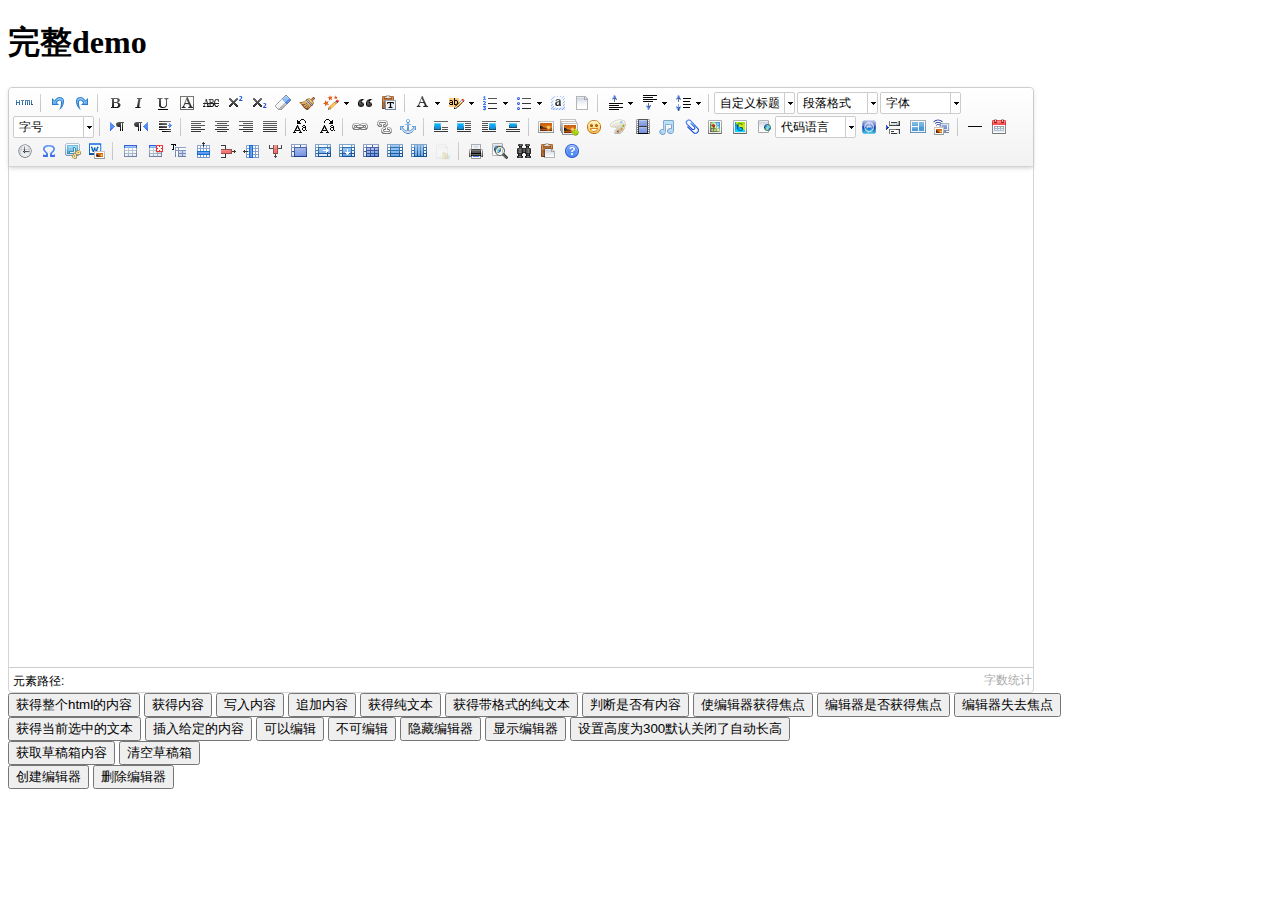
<file: lib/ueditor/index.html>
<!DOCTYPE HTML PUBLIC "-//W3C//DTD HTML 4.01 Transitional//EN"
        "http://www.w3.org/TR/html4/loose.dtd">
<html>
<head>
    <title>完整demo</title>
    <meta http-equiv="Content-Type" content="text/html;charset=utf-8"/>
    <script type="text/javascript" charset="utf-8" src="ueditor.config.js"></script>
    <script type="text/javascript" charset="utf-8" src="ueditor.all.min.js"> </script>
    <!--建议手动加在语言，避免在ie下有时因为加载语言失败导致编辑器加载失败-->
    <!--这里加载的语言文件会覆盖你在配置项目里添加的语言类型，比如你在配置项目里配置的是英文，这里加载的中文，那最后就是中文-->
    <script type="text/javascript" charset="utf-8" src="lang/zh-cn/zh-cn.js"></script>

    <style type="text/css">
        div{
            width:100%;
        }
    </style>
</head>
<body>
<div>
    <h1>完整demo</h1>
    <script id="editor" type="text/plain" style="width:1024px;height:500px;"></script>
</div>
<div id="btns">
    <div>
        <button onclick="getAllHtml()">获得整个html的内容</button>
        <button onclick="getContent()">获得内容</button>
        <button onclick="setContent()">写入内容</button>
        <button onclick="setContent(true)">追加内容</button>
        <button onclick="getContentTxt()">获得纯文本</button>
        <button onclick="getPlainTxt()">获得带格式的纯文本</button>
        <button onclick="hasContent()">判断是否有内容</button>
        <button onclick="setFocus()">使编辑器获得焦点</button>
        <button onmousedown="isFocus(event)">编辑器是否获得焦点</button>
        <button onmousedown="setblur(event)" >编辑器失去焦点</button>

    </div>
    <div>
        <button onclick="getText()">获得当前选中的文本</button>
        <button onclick="insertHtml()">插入给定的内容</button>
        <button id="enable" onclick="setEnabled()">可以编辑</button>
        <button onclick="setDisabled()">不可编辑</button>
        <button onclick=" UE.getEditor('editor').setHide()">隐藏编辑器</button>
        <button onclick=" UE.getEditor('editor').setShow()">显示编辑器</button>
        <button onclick=" UE.getEditor('editor').setHeight(300)">设置高度为300默认关闭了自动长高</button>
    </div>

    <div>
        <button onclick="getLocalData()" >获取草稿箱内容</button>
        <button onclick="clearLocalData()" >清空草稿箱</button>
    </div>

</div>
<div>
    <button onclick="createEditor()">
    创建编辑器</button>
    <button onclick="deleteEditor()">
    删除编辑器</button>
</div>

<script type="text/javascript">

    //实例化编辑器
    //建议使用工厂方法getEditor创建和引用编辑器实例，如果在某个闭包下引用该编辑器，直接调用UE.getEditor('editor')就能拿到相关的实例
    var ue = UE.getEditor('editor');


    function isFocus(e){
        alert(UE.getEditor('editor').isFocus());
        UE.dom.domUtils.preventDefault(e)
    }
    function setblur(e){
        UE.getEditor('editor').blur();
        UE.dom.domUtils.preventDefault(e)
    }
    function insertHtml() {
        var value = prompt('插入html代码', '');
        UE.getEditor('editor').execCommand('insertHtml', value)
    }
    function createEditor() {
        enableBtn();
        UE.getEditor('editor');
    }
    function getAllHtml() {
        alert(UE.getEditor('editor').getAllHtml())
    }
    function getContent() {
        var arr = [];
        arr.push("使用editor.getContent()方法可以获得编辑器的内容");
        arr.push("内容为：");
        arr.push(UE.getEditor('editor').getContent());
        alert(arr.join("\n"));
    }
    function getPlainTxt() {
        var arr = [];
        arr.push("使用editor.getPlainTxt()方法可以获得编辑器的带格式的纯文本内容");
        arr.push("内容为：");
        arr.push(UE.getEditor('editor').getPlainTxt());
        alert(arr.join('\n'))
    }
    function setContent(isAppendTo) {
        var arr = [];
        arr.push("使用editor.setContent('欢迎使用ueditor')方法可以设置编辑器的内容");
        UE.getEditor('editor').setContent('欢迎使用ueditor', isAppendTo);
        alert(arr.join("\n"));
    }
    function setDisabled() {
        UE.getEditor('editor').setDisabled('fullscreen');
        disableBtn("enable");
    }

    function setEnabled() {
        UE.getEditor('editor').setEnabled();
        enableBtn();
    }

    function getText() {
        //当你点击按钮时编辑区域已经失去了焦点，如果直接用getText将不会得到内容，所以要在选回来，然后取得内容
        var range = UE.getEditor('editor').selection.getRange();
        range.select();
        var txt = UE.getEditor('editor').selection.getText();
        alert(txt)
    }

    function getContentTxt() {
        var arr = [];
        arr.push("使用editor.getContentTxt()方法可以获得编辑器的纯文本内容");
        arr.push("编辑器的纯文本内容为：");
        arr.push(UE.getEditor('editor').getContentTxt());
        alert(arr.join("\n"));
    }
    function hasContent() {
        var arr = [];
        arr.push("使用editor.hasContents()方法判断编辑器里是否有内容");
        arr.push("判断结果为：");
        arr.push(UE.getEditor('editor').hasContents());
        alert(arr.join("\n"));
    }
    function setFocus() {
        UE.getEditor('editor').focus();
    }
    function deleteEditor() {
        disableBtn();
        UE.getEditor('editor').destroy();
    }
    function disableBtn(str) {
        var div = document.getElementById('btns');
        var btns = UE.dom.domUtils.getElementsByTagName(div, "button");
        for (var i = 0, btn; btn = btns[i++];) {
            if (btn.id == str) {
                UE.dom.domUtils.removeAttributes(btn, ["disabled"]);
            } else {
                btn.setAttribute("disabled", "true");
            }
        }
    }
    function enableBtn() {
        var div = document.getElementById('btns');
        var btns = UE.dom.domUtils.getElementsByTagName(div, "button");
        for (var i = 0, btn; btn = btns[i++];) {
            UE.dom.domUtils.removeAttributes(btn, ["disabled"]);
        }
    }

    function getLocalData () {
        alert(UE.getEditor('editor').execCommand( "getlocaldata" ));
    }

    function clearLocalData () {
        UE.getEditor('editor').execCommand( "clearlocaldata" );
        alert("已清空草稿箱")
    }
</script>
</body>
</html>
</file>
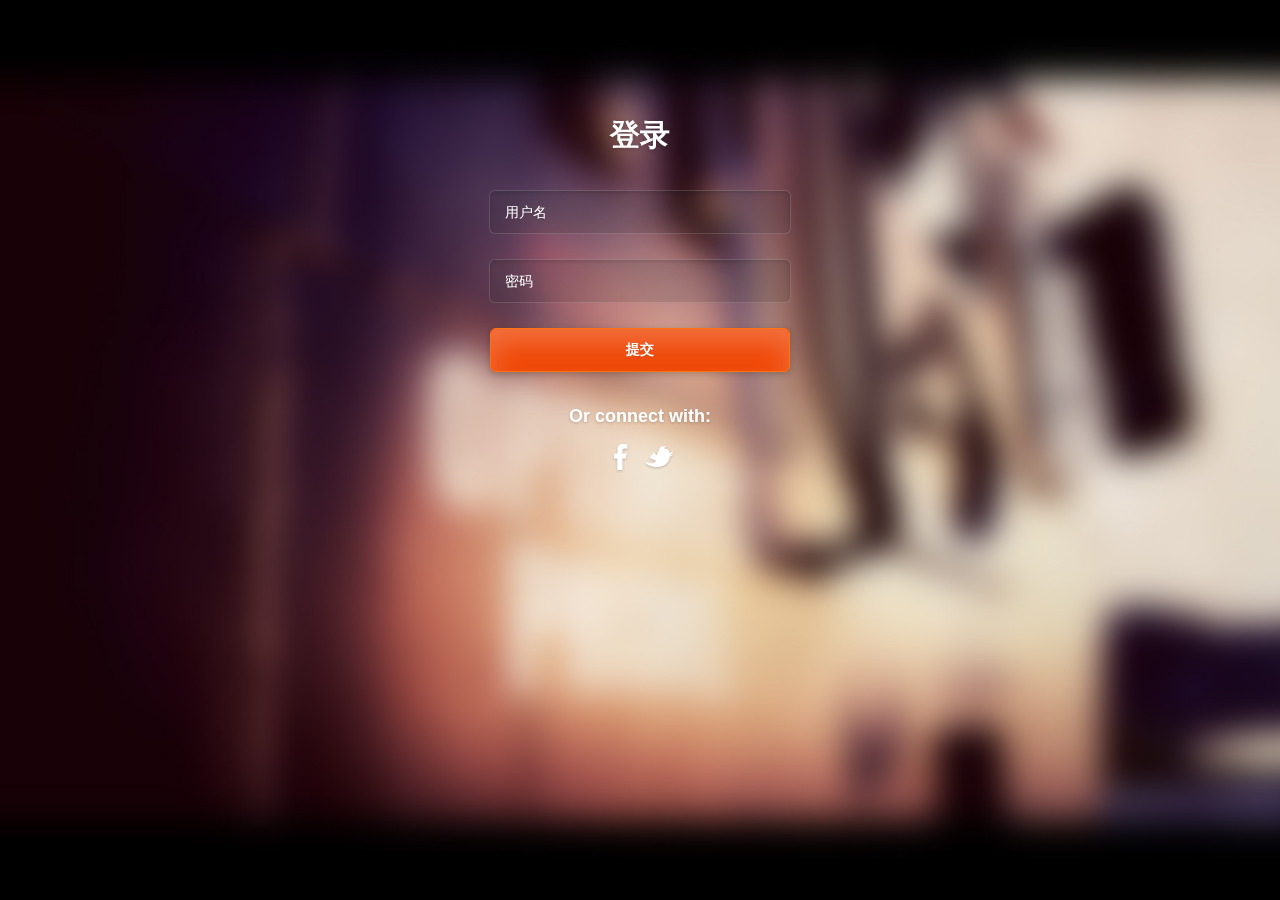
<file: login.html>
<!DOCTYPE html>
<html lang="en" class="no-js">
<head>
    <meta charset="utf-8">
    <title>登陆</title>
    <meta name="viewport" content="width=device-width, initial-scale=1.0">
    <meta name="description" content="">
    <meta name="author" content="">

    <!-- CSS -->
    <link rel="stylesheet" href="css/resetsign.css">

</head>

<body>

<div class="page-container">
    <h1>登录</h1>
    <form id="form" action="" method="post">
        <input type="text" name="username" class="username" placeholder="用户名">
        <input type="password" name="password" class="password" placeholder="密码">
        <button id="send" type="submit">提交</button>
        <div class="error"><span>+</span></div>
    </form>
    <div class="connect">
        <p>Or connect with:</p>
        <p>
            <a class="facebook" href=""></a>
            <a class="twitter" href=""></a>
        </p>
    </div>
</div>

<!-- Javascript -->
<script src="lib/jquery-1.12.2.min.js"></script>
<script src="js/supersized.3.2.7.min.js"></script>
<script src="js/supersized-init.js"></script>
<script src="lib/layer/build/layer.js"></script>
<script src="js/login.js"></script>

</body>
</html>
</file>
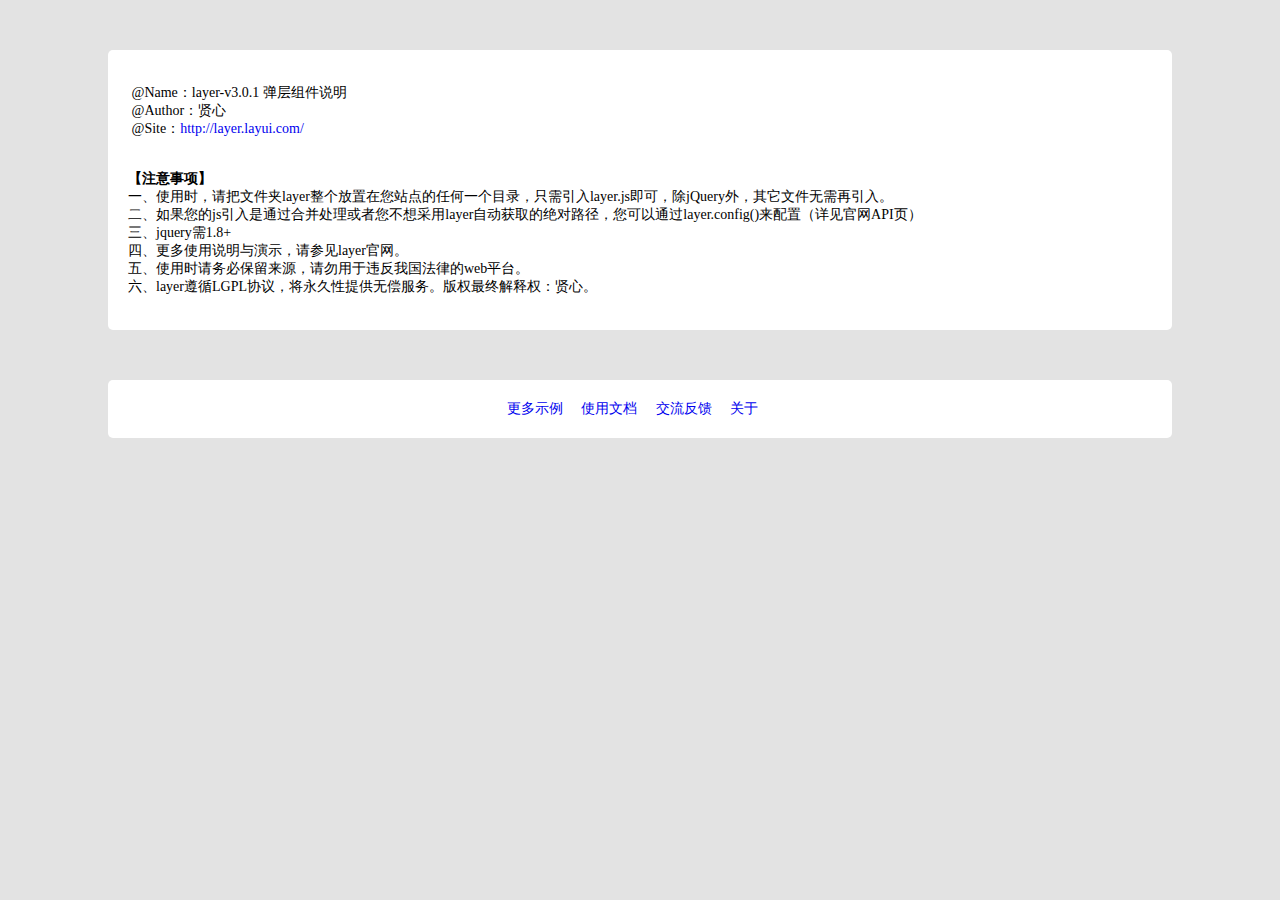
<file: lib/layer/test/demo.html>
﻿

<!DOCTYPE html>
<html>
<head>
  <meta charset="utf-8">
  <title>layer-更懂你的web弹窗解决方案</title>
  <script src="http://lib.sinaapp.com/js/jquery/1.9.1/jquery-1.9.1.min.js"></script>
  <script src="../build/layer.js"></script>

  <style>
  html{background-color:#E3E3E3; font-size:14px; color:#000; font-family:'微软雅黑'}
  a,a:hover{ text-decoration:none;}
  pre{font-family:'微软雅黑'}
  .box{padding:20px; background-color:#fff; margin:50px 100px; border-radius:5px;}
  .box a{padding-right:15px;}
  #about_hide{display:none}
  .layer_text{background-color:#fff; padding:20px;}
  .layer_text p{margin-bottom: 10px; text-indent: 2em; line-height: 23px;}
  .button{display:inline-block; *display:inline; *zoom:1; line-height:30px; padding:0 20px; background-color:#56B4DC; color:#fff; font-size:14px; border-radius:3px; cursor:pointer; font-weight:normal;}
  .photos-demo img{width:200px;}
  </style>
</head>
<body>
<div class="box">
<pre>
 @Name：layer-v<script>document.write(layer.v)</script> 弹层组件说明
 @Author：贤心
 @Site：<a href="http://layer.layui.com/"  target="_blank">http://layer.layui.com/</a>


<strong>【注意事项】</strong>
一、使用时，请把文件夹layer整个放置在您站点的任何一个目录，只需引入layer.js即可，除jQuery外，其它文件无需再引入。
二、如果您的js引入是通过合并处理或者您不想采用layer自动获取的绝对路径，您可以通过layer.config()来配置（详见官网API页）
三、jquery需1.8+
四、更多使用说明与演示，请参见layer官网。
五、使用时请务必保留来源，请勿用于违反我国法律的web平台。
六、layer遵循LGPL协议，将永久性提供无偿服务。版权最终解释权：贤心。
</pre>
</div>

<div class="box" style="text-align:center">
  <a href="http://layer.layui.com/" target="_blank">更多示例</a>
  <a href="http://www.layui.com/doc/modules/layer.html" target="_blank">使用文档</a>
  <a href="http://fly.layui.com/" id="suggest">交流反馈</a>
  <a href="javascript:;" id="about">关于</a>
</div>

<script>
;!function(){


//页面一打开就执行，放入ready是为了layer所需配件（css、扩展模块）加载完毕
layer.ready(function(){ 
  //官网欢迎页
  layer.open({
    type: 2,
    title: 'layer弹层组件官网',
    fix: false,
    maxmin: true,
    shadeClose: true,
    area: ['1100px', '600px'],
    content: 'http://sentsin.com/jquery/layer/?form=local',
    end: function(){
      layer.tips('Hi', '#about', {tips: 1})
    }
  });
});

//关于
$('#about').on('click', function(){
  layer.alert(layer.v + ' - 贤心出品 sentsin.com');
});

}();
</script>
</body>
</html>
</file>
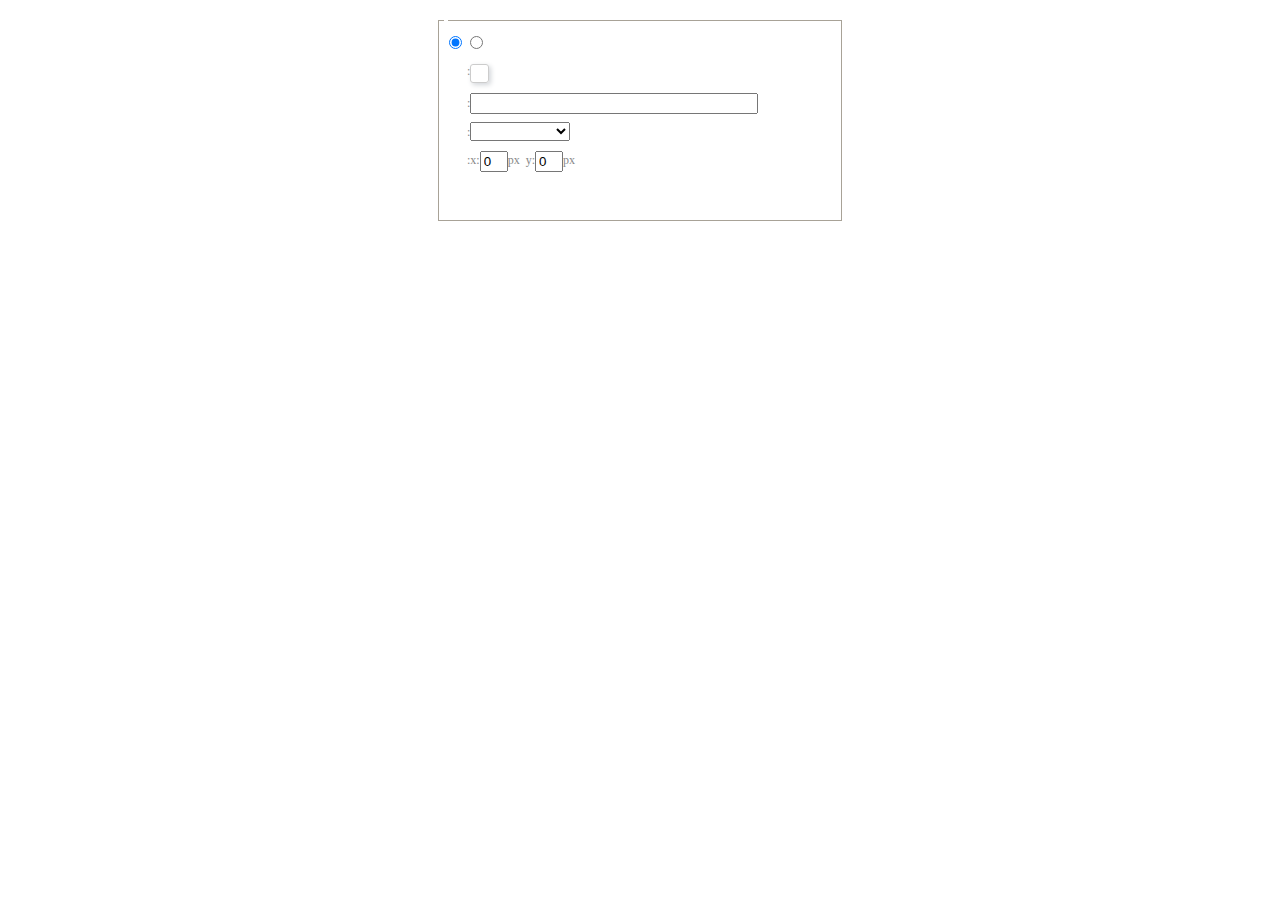
<file: lib/ueditor/dialogs/background/background.html>
<!DOCTYPE HTML>
<html>
<head>
    <meta http-equiv="Content-Type" content="text/html;charset=utf-8"/>
    <script type="text/javascript" src="../internal.js"></script>
    <link rel="stylesheet" type="text/css" href="background.css">
</head>
<body>
    <div id="bg_container" class="wrapper">
        <div id="tabHeads" class="tabhead">
            <span class="focus" data-content-id="normal"><var id="lang_background_normal"></var></span>
            <span class="" data-content-id="imgManager"><var id="lang_background_local"></var></span>
        </div>
        <div id="tabBodys" class="tabbody">
            <div id="normal" class="panel focus">
                <fieldset class="bgarea">
                    <legend><var id="lang_background_set"></var></legend>
                    <div class="content">
                        <div>
                            <label><input id="nocolorRadio" class="iptradio" type="radio" name="t" value="none" checked="checked"><var id="lang_background_none"></var></label>
                            <label><input id="coloredRadio" class="iptradio" type="radio" name="t" value="color"><var id="lang_background_colored"></var></label>
                        </div>
                        <div class="wrapcolor pl">
                            <div class="color">
                                <var id="lang_background_color"></var>:
                            </div>
                            <div id="colorPicker"></div>
                            <div class="clear"></div>
                        </div>
                        <div class="wrapcolor pl">
                            <label><var id="lang_background_netimg"></var>:</label><input class="txt" type="text" id="url">
                        </div>
                        <div id="alignment" class="alignment">
                            <var id="lang_background_align"></var>:<select id="repeatType">
                                <option value="center"></option>
                                <option value="repeat-x"></option>
                                <option value="repeat-y"></option>
                                <option value="repeat"></option>
                                <option value="self"></option>
                            </select>
                        </div>
                        <div id="custom" >
                            <var id="lang_background_position"></var>:x:<input type="text" size="1" id="x" maxlength="4" value="0">px&nbsp;&nbsp;y:<input type="text" size="1" id="y" maxlength="4" value="0">px
                        </div>
                    </div>
                </fieldset>

            </div>
            <div id="imgManager" class="panel">
                <div id="imageList" style=""></div>
            </div>
        </div>
    </div>
    <script type="text/javascript" src="background.js"></script>
</body>
</html>
</file>
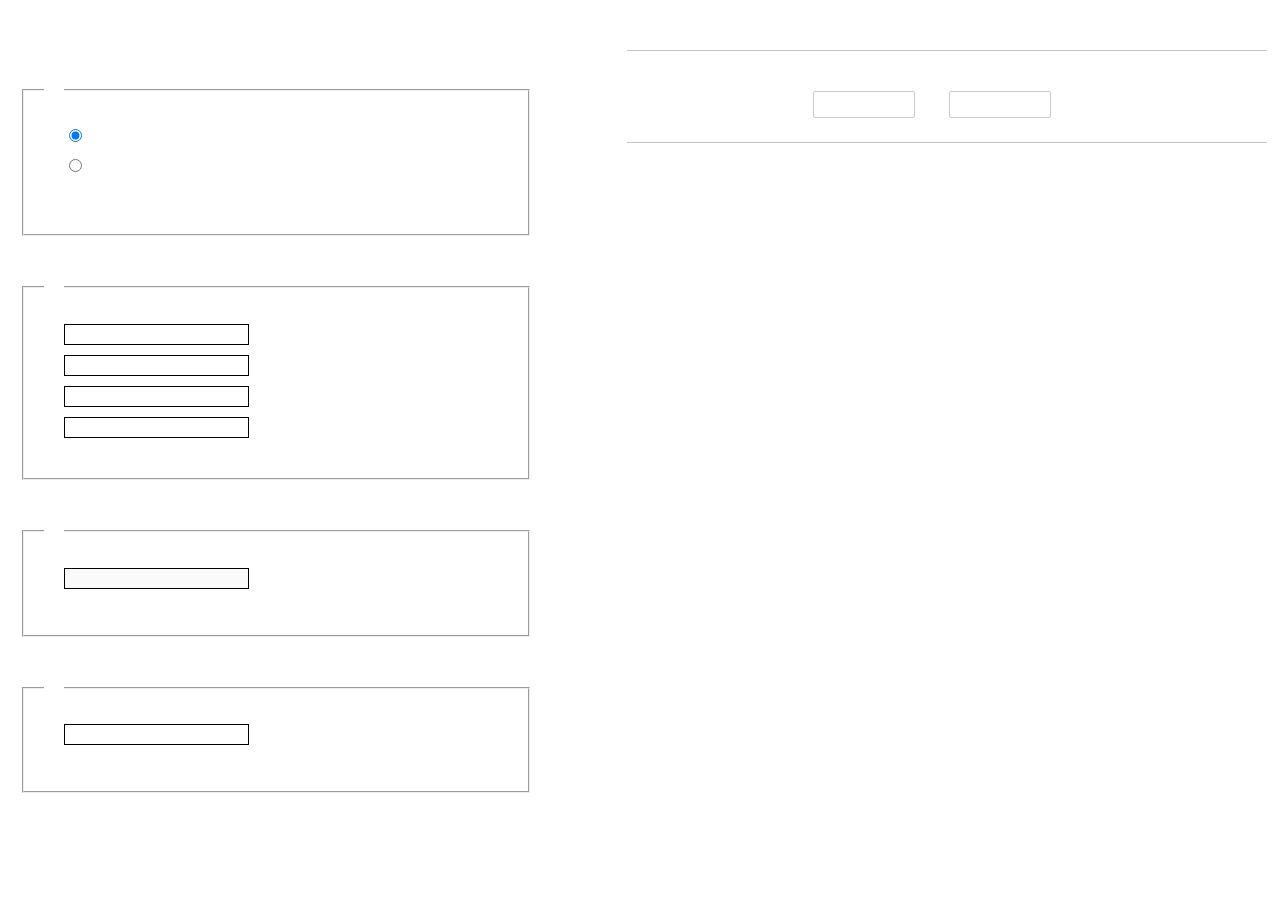
<file: lib/ueditor/dialogs/charts/charts.html>
<!DOCTYPE html>
<html>
    <head>
        <title>chart</title>
        <meta chartset="utf-8">
        <link rel="stylesheet" type="text/css" href="charts.css">
        <script type="text/javascript" src="../internal.js"></script>
    </head>
    <body>
        <div class="main">
            <div class="table-view">
                <h3><var id="lang_data_source"></var></h3>
                <div id="tableContainer" class="table-container"></div>
                <h3><var id="lang_chart_format"></var></h3>
                <form name="data-form">
                    <div class="charts-format">
                        <fieldset>
                            <legend><var id="lang_data_align"></var></legend>
                            <div class="format-item-container">
                                <label>
                                    <input type="radio" class="format-ctrl not-pie-item" name="charts-format" value="1" checked="checked">
                                    <var id="lang_chart_align_same"></var>
                                </label>
                                <label>
                                    <input type="radio" class="format-ctrl not-pie-item" name="charts-format" value="-1">
                                    <var id="lang_chart_align_reverse"></var>
                                </label>
                                <br>
                            </div>
                        </fieldset>
                        <fieldset>
                            <legend><var id="lang_chart_title"></var></legend>
                            <div class="format-item-container">
                                <label>
                                    <var id="lang_chart_main_title"></var><input type="text" name="title" class="data-item">
                                </label>
                                <label>
                                    <var id="lang_chart_sub_title"></var><input type="text" name="sub-title" class="data-item not-pie-item">
                                </label>
                                <label>
                                    <var id="lang_chart_x_title"></var><input type="text" name="x-title" class="data-item not-pie-item">
                                </label>
                                <label>
                                    <var id="lang_chart_y_title"></var><input type="text" name="y-title" class="data-item not-pie-item">
                                </label>
                            </div>
                        </fieldset>
                        <fieldset>
                            <legend><var id="lang_chart_tip"></var></legend>
                            <div class="format-item-container">
                                <label>
                                    <var id="lang_cahrt_tip_prefix"></var>
                                    <input type="text" id="tipInput" name="tip" class="data-item" disabled="disabled">
                                </label>
                                <p><var id="lang_cahrt_tip_description"></var></p>
                            </div>
                        </fieldset>
                        <fieldset>
                            <legend><var id="lang_chart_data_unit"></var></legend>
                            <div class="format-item-container">
                                <label><var id="lang_chart_data_unit_title"></var><input type="text" name="unit" class="data-item"></label>
                                <p><var id="lang_chart_data_unit_description"></var></p>
                            </div>
                        </fieldset>
                    </div>
                </form>
            </div>
            <div class="charts-view">
                <div id="chartsContainer" class="charts-container"></div>
                <div id="chartsType" class="charts-type">
                    <h3><var id="lang_chart_type"></var></h3>
                    <div class="scroll-view">
                        <div class="scroll-container">
                            <div id="scrollBed" class="scroll-bed"></div>
                        </div>
                        <div id="buttonContainer" class="button-container">
                            <a href="#" data-title="prev"><var id="lang_prev_btn"></var></a>
                            <a href="#" data-title="next"><var id="lang_next_btn"></var></a>
                        </div>
                    </div>
                </div>
            </div>
        </div>
        <script src="../../third-party/jquery-1.10.2.min.js"></script>
        <script src="../../third-party/highcharts/highcharts.js"></script>
        <script src="chart.config.js"></script>
        <script src="charts.js"></script>
    </body>
</html>
</file>
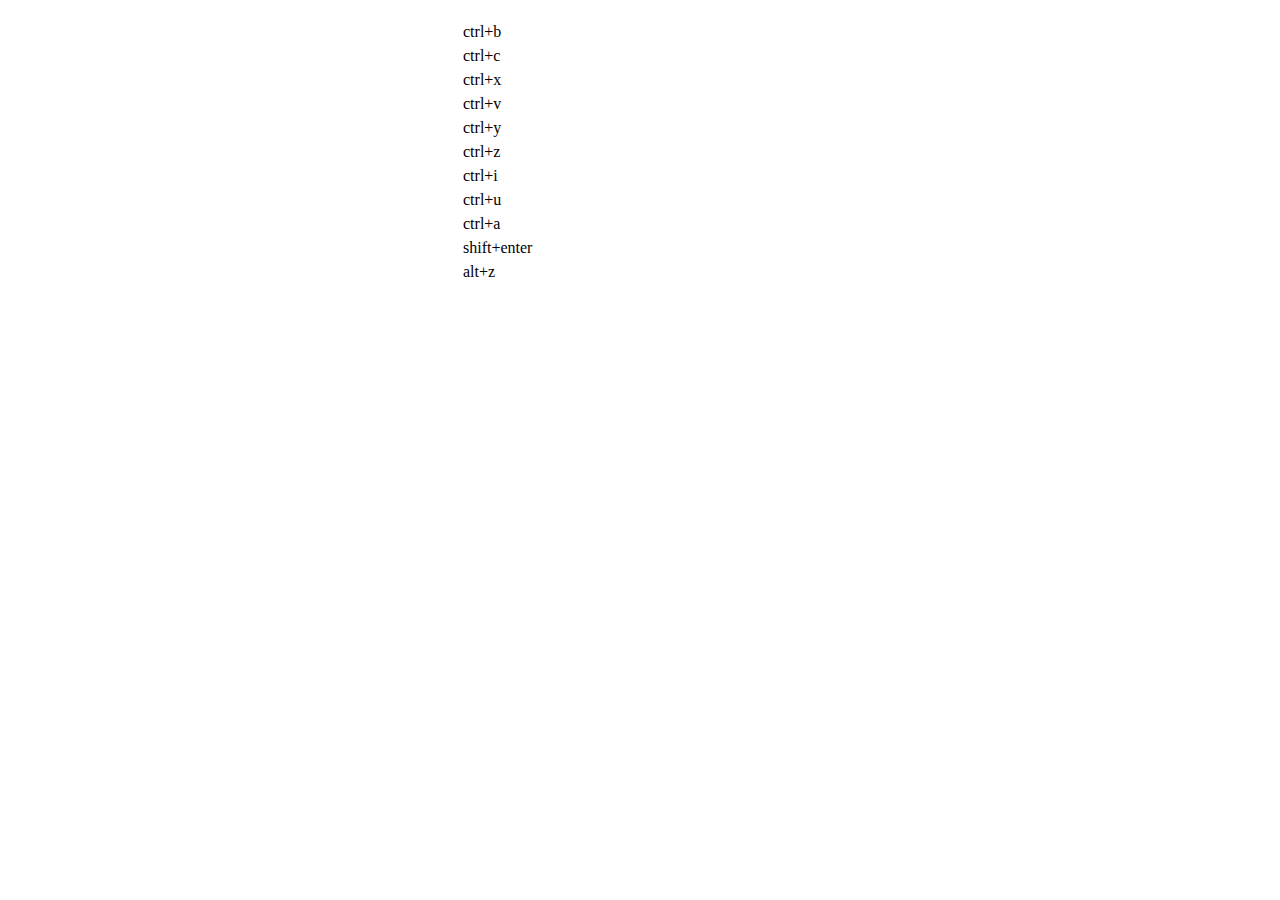
<file: lib/ueditor/dialogs/help/help.html>
<!DOCTYPE HTML PUBLIC "-//W3C//DTD HTML 4.01 Transitional//EN"
        "http://www.w3.org/TR/html4/loose.dtd">
<html>
<head>
    <title>帮助</title>
    <meta content="text/html; charset=utf-8" http-equiv="Content-Type"/>
    <script type="text/javascript" src="../internal.js"></script>
    <link rel="stylesheet" type="text/css" href="help.css">
</head>
<body>
<div class="wrapper" id="helptab">
    <div id="tabHeads" class="tabhead">
        <span class="focus" tabsrc="about"><var id="lang_input_about"></var></span>
        <span tabsrc="shortcuts"><var id="lang_input_shortcuts"></var></span>
    </div>
    <div id="tabBodys" class="tabbody">
        <div id="about" class="panel">
            <h1>UEditor</h1>
            <p id="version"></p>
            <p><var id="lang_input_introduction"></var></p>
        </div>
        <div id="shortcuts" class="panel">
            <table>
                <thead>
                <tr>
                    <td><var id="lang_Txt_shortcuts"></var></td>
                    <td><var id="lang_Txt_func"></var></td>
                </tr>
                </thead>
                <tbody>
                <tr>
                    <td>ctrl+b</td>
                    <td><var id="lang_Txt_bold"></var></td>
                </tr>
                <tr>
                    <td>ctrl+c</td>
                    <td><var id="lang_Txt_copy"></var></td>
                </tr>
                <tr>
                    <td>ctrl+x</td>
                    <td><var id="lang_Txt_cut"></var></td>
                </tr>
                <tr>
                    <td>ctrl+v</td>
                    <td><var id="lang_Txt_Paste"></var></td>
                </tr>
                <tr>
                    <td>ctrl+y</td>
                    <td><var id="lang_Txt_undo"></var></td>
                </tr>
                <tr>
                    <td>ctrl+z</td>
                    <td><var id="lang_Txt_redo"></var></td>
                </tr>
                <tr>
                    <td>ctrl+i</td>
                    <td><var id="lang_Txt_italic"></var></td>
                </tr>
                <tr>
                    <td>ctrl+u</td>
                    <td><var id="lang_Txt_underline"></var></td>
                </tr>
                <tr>
                    <td>ctrl+a</td>
                    <td><var id="lang_Txt_selectAll"></var></td>
                </tr>
                <tr>
                    <td>shift+enter</td>
                    <td><var id="lang_Txt_visualEnter"></var></td>
                </tr>
                <tr>
                    <td>alt+z</td>
                    <td><var id="lang_Txt_fullscreen"></var></td>
                </tr>
                </tbody>
            </table>
        </div>
    </div>
</div>
<script type="text/javascript" src="help.js"></script>
</body>
</html>
</file>
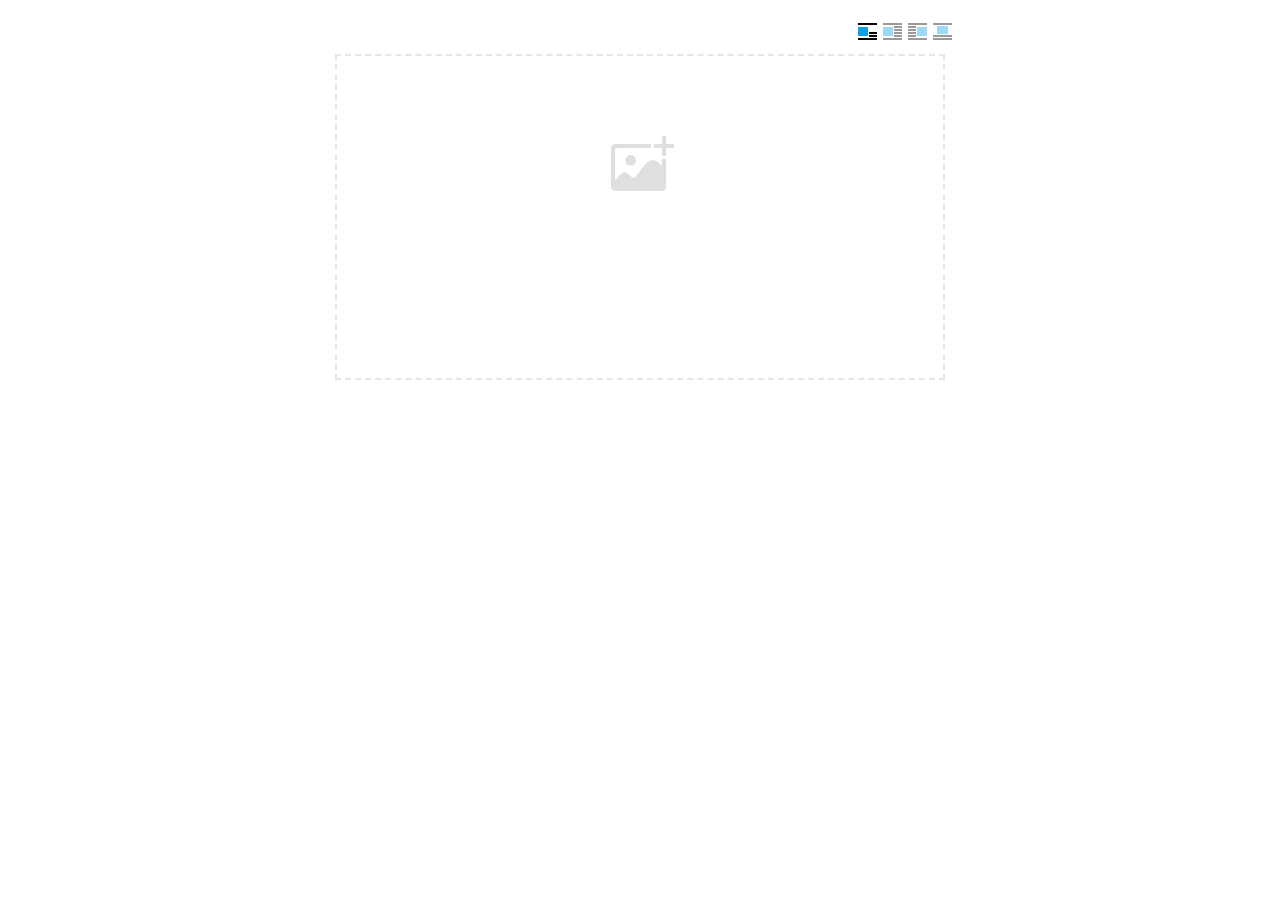
<file: lib/ueditor/dialogs/image/image.html>
<!doctype html>
<html>
<head>
    <meta charset="UTF-8">
    <title>ueditor图片对话框</title>
    <script type="text/javascript" src="../internal.js"></script>

    <!-- jquery -->
    <script type="text/javascript" src="../../third-party/jquery-1.10.2.min.js"></script>

    <!-- webuploader -->
    <script src="../../third-party/webuploader/webuploader.min.js"></script>
    <link rel="stylesheet" type="text/css" href="../../third-party/webuploader/webuploader.css">

    <!-- image dialog -->
    <link rel="stylesheet" href="image.css" type="text/css" />
</head>
<body>

    <div class="wrapper">
        <div id="tabhead" class="tabhead">
            <span class="tab" data-content-id="remote"><var id="lang_tab_remote"></var></span>
            <span class="tab focus" data-content-id="upload"><var id="lang_tab_upload"></var></span>
            <span class="tab" data-content-id="online"><var id="lang_tab_online"></var></span>
            <span class="tab" data-content-id="search"><var id="lang_tab_search"></var></span>
        </div>
        <div class="alignBar">
            <label class="algnLabel"><var id="lang_input_align"></var></label>
                    <span id="alignIcon">
                        <span id="noneAlign" class="none-align focus" data-align="none"></span>
                        <span id="leftAlign" class="left-align" data-align="left"></span>
                        <span id="rightAlign" class="right-align" data-align="right"></span>
                        <span id="centerAlign" class="center-align" data-align="center"></span>
                    </span>
            <input id="align" name="align" type="hidden" value="none"/>
        </div>
        <div id="tabbody" class="tabbody">

            <!-- 远程图片 -->
            <div id="remote" class="panel">
                <div class="top">
                    <div class="row">
                        <label for="url"><var id="lang_input_url"></var></label>
                        <span><input class="text" id="url" type="text"/></span>
                    </div>
                </div>
                <div class="left">
                    <div class="row">
                        <label><var id="lang_input_size"></var></label>
                        <span><var id="lang_input_width">&nbsp;&nbsp;</var><input class="text" type="text" id="width"/>px </span>
                        <span><var id="lang_input_height">&nbsp;&nbsp;</var><input class="text" type="text" id="height"/>px </span>
                        <span><input id="lock" type="checkbox" disabled="disabled"><span id="lockicon"></span></span>
                    </div>
                    <div class="row">
                        <label><var id="lang_input_border"></var></label>
                        <span><input class="text" type="text" id="border"/>px </span>
                    </div>
                    <div class="row">
                        <label><var id="lang_input_vhspace"></var></label>
                        <span><input class="text" type="text" id="vhSpace"/>px </span>
                    </div>
                    <div class="row">
                        <label><var id="lang_input_title"></var></label>
                        <span><input class="text" type="text" id="title"/></span>
                    </div>
                </div>
                <div class="right"><div id="preview"></div></div>
            </div>

            <!-- 上传图片 -->
            <div id="upload" class="panel focus">
                <div id="queueList" class="queueList">
                    <div class="statusBar element-invisible">
                        <div class="progress">
                            <span class="text">0%</span>
                            <span class="percentage"></span>
                        </div><div class="info"></div>
                        <div class="btns">
                            <div id="filePickerBtn"></div>
                            <div class="uploadBtn"><var id="lang_start_upload"></var></div>
                        </div>
                    </div>
                    <div id="dndArea" class="placeholder">
                        <div class="filePickerContainer">
                            <div id="filePickerReady"></div>
                        </div>
                    </div>
                    <ul class="filelist element-invisible">
                        <li id="filePickerBlock" class="filePickerBlock"></li>
                    </ul>
                </div>
            </div>

            <!-- 在线图片 -->
            <div id="online" class="panel">
                <div id="imageList"><var id="lang_imgLoading"></var></div>
            </div>

            <!-- 搜索图片 -->
            <div id="search" class="panel">
                <div class="searchBar">
                    <input id="searchTxt" class="searchTxt text" type="text" />
                    <select id="searchType" class="searchType">
                        <option value="&s=4&z=0"></option>
                        <option value="&s=1&z=19"></option>
                        <option value="&s=2&z=0"></option>
                        <option value="&s=3&z=0"></option>
                    </select>
                    <input id="searchReset" type="button"  />
                    <input id="searchBtn" type="button"  />
                </div>
                <div id="searchList" class="searchList"><ul id="searchListUl"></ul></div>
            </div>

        </div>
    </div>
    <script type="text/javascript" src="image.js"></script>

</body>
</html>
</file>
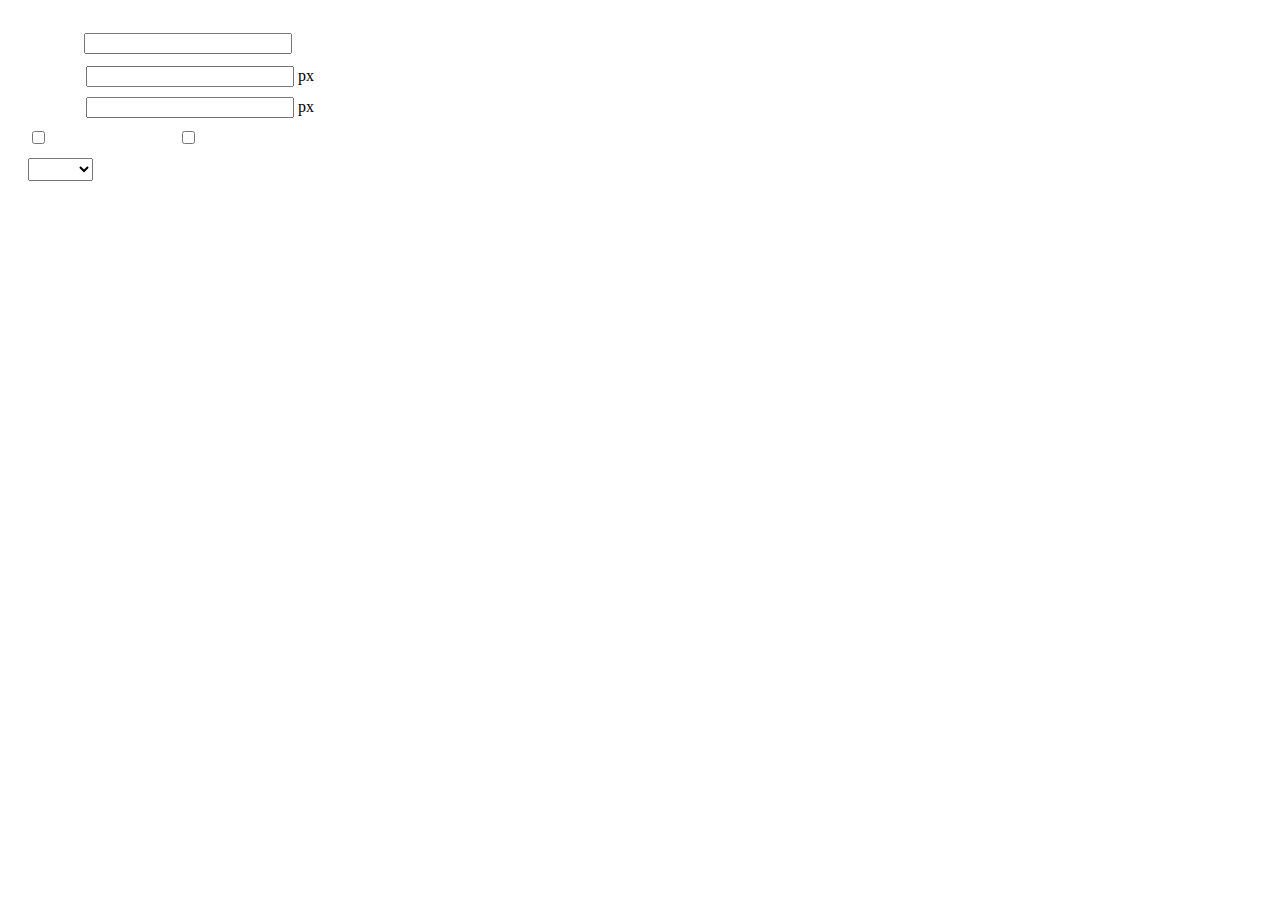
<file: lib/ueditor/dialogs/insertframe/insertframe.html>
<!DOCTYPE html>
<html>
<head>
    <meta http-equiv="Content-Type" content="text/html; charset=utf-8"/>
    <title></title>
    <script type="text/javascript" src="../internal.js"></script>
    <style type="text/css">
        .warp {width: 320px;height: 153px;margin-left:5px;padding: 20px 0 0 15px;position: relative;}
        #url {width: 290px; margin-bottom: 2px; margin-left: -6px; margin-left: -2px\9;*margin-left:0;_margin-left:0; }
        .format span{display: inline-block; width: 58px;text-align: center; zoom:1;}
        table td{padding:5px 0;}
        #align{width: 65px;height: 23px;line-height: 22px;}
    </style>
</head>
<body>
<div class="warp">
        <table width="300" cellpadding="0" cellspacing="0">
            <tr>
                <td colspan="2" class="format">
                    <span><var id="lang_input_address"></var></span>
                    <input style="width:200px" id="url" type="text" value=""/>
                </td>
            </tr>
            <tr>
                <td colspan="2" class="format"><span><var id="lang_input_width"></var></span><input style="width:200px" type="text" id="width"/> px</td>

            </tr>
            <tr>
                <td colspan="2" class="format"><span><var id="lang_input_height"></var></span><input style="width:200px" type="text" id="height"/> px</td>
            </tr>
            <tr>
                <td><span><var id="lang_input_isScroll"></var></span><input type="checkbox" id="scroll"/> </td>
                <td><span><var id="lang_input_frameborder"></var></span><input type="checkbox" id="frameborder"/> </td>
            </tr>

            <tr>
                <td colspan="2"><span><var id="lang_input_alignMode"></var></span>
                    <select id="align">
                        <option value=""></option>
                        <option value="left"></option>
                        <option value="right"></option>
                    </select>
                </td>
            </tr>
        </table>
</div>
<script type="text/javascript">
    var iframe = editor._iframe;
    if(iframe){
        $G("url").value = iframe.getAttribute("src")||"";
        $G("width").value = iframe.getAttribute("width")||iframe.style.width.replace("px","")||"";
        $G("height").value = iframe.getAttribute("height") || iframe.style.height.replace("px","") ||"";
        $G("scroll").checked = (iframe.getAttribute("scrolling") == "yes") ? true : false;
        $G("frameborder").checked = (iframe.getAttribute("frameborder") == "1") ? true : false;
        $G("align").value = iframe.align ? iframe.align : "";
    }
    function queding(){
        var  url = $G("url").value.replace(/^\s*|\s*$/ig,""),
                width = $G("width").value,
                height = $G("height").value,
                scroll = $G("scroll"),
                frameborder = $G("frameborder"),
                float = $G("align").value,
                newIframe = editor.document.createElement("iframe"),
                div;
        if(!url){
            alert(lang.enterAddress);
            return false;
        }
        newIframe.setAttribute("src",/http:\/\/|https:\/\//ig.test(url) ? url : "http://"+url);
        /^[1-9]+[.]?\d*$/g.test( width ) ? newIframe.setAttribute("width",width) : "";
        /^[1-9]+[.]?\d*$/g.test( height ) ? newIframe.setAttribute("height",height) : "";
        scroll.checked ?  newIframe.setAttribute("scrolling","yes") : newIframe.setAttribute("scrolling","no");
        frameborder.checked ?  newIframe.setAttribute("frameborder","1",0) : newIframe.setAttribute("frameborder","0",0);
        float ? newIframe.setAttribute("align",float) :  newIframe.setAttribute("align","");
        if(iframe){
            iframe.parentNode.insertBefore(newIframe,iframe);
            domUtils.remove(iframe);
        }else{
            div = editor.document.createElement("div");
            div.appendChild(newIframe);
            editor.execCommand("inserthtml",div.innerHTML);
        }
        editor._iframe = null;
        dialog.close();
    }
    dialog.onok = queding;
    $G("url").onkeydown = function(evt){
        evt = evt || event;
        if(evt.keyCode == 13){
            queding();
        }
    };
    $focus($G( "url" ));

</script>
</body>
</html>
</file>
<file: lib/ueditor/dialogs/background/background.css>
.wrapper{ width: 424px;margin: 10px auto; zoom:1;position: relative}
.tabbody{height:225px;}
.tabbody .panel { position: absolute;width:100%; height:100%;background: #fff; display: none;}
.tabbody .focus { display: block;}

body{font-size: 12px;color: #888;overflow: hidden;}
input,label{vertical-align:middle}
.clear{clear: both;}
.pl{padding-left: 18px;padding-left: 23px\9;}

#imageList {width: 420px;height: 215px;margin-top: 10px;overflow: hidden;overflow-y: auto;}
#imageList div {float: left;width: 100px;height: 95px;margin: 5px 10px;}
#imageList img {cursor: pointer;border: 2px solid white;}

.bgarea{margin: 10px;padding: 5px;height: 84%;border: 1px solid #A8A297;}
.content div{margin: 10px 0 10px 5px;}
.content .iptradio{margin: 0px 5px 5px 0px;}
.txt{width:280px;}

.wrapcolor{height: 19px;}
div.color{float: left;margin: 0;}
#colorPicker{width: 17px;height: 17px;border: 1px solid #CCC;display: inline-block;border-radius: 3px;box-shadow: 2px 2px 5px #D3D6DA;margin: 0;float: left;}
div.alignment,#custom{margin-left: 23px;margin-left: 28px\9;}
#custom input{height: 15px;min-height: 15px;width:20px;}
#repeatType{width:100px;}


/* 图片管理样式 */
#imgManager {
    width: 100%;
    height: 225px;
}
#imgManager #imageList{
    width: 100%;
    overflow-x: hidden;
    overflow-y: auto;
}
#imgManager ul {
    display: block;
    list-style: none;
    margin: 0;
    padding: 0;
}
#imgManager li {
    float: left;
    display: block;
    list-style: none;
    padding: 0;
    width: 113px;
    height: 113px;
    margin: 9px 0 0 19px;
    background-color: #eee;
    overflow: hidden;
    cursor: pointer;
    position: relative;
}
#imgManager li.clearFloat {
    float: none;
    clear: both;
    display: block;
    width:0;
    height:0;
    margin: 0;
    padding: 0;
}
#imgManager li img {
    cursor: pointer;
}
#imgManager li .icon {
    cursor: pointer;
    width: 113px;
    height: 113px;
    position: absolute;
    top: 0;
    left: 0;
    z-index: 2;
    border: 0;
    background-repeat: no-repeat;
}
#imgManager li .icon:hover {
    width: 107px;
    height: 107px;
    border: 3px solid #1094fa;
}
#imgManager li.selected .icon {
    background-image: url(images/success.png);
    background-position: 75px 75px;
}
#imgManager li.selected .icon:hover {
    width: 107px;
    height: 107px;
    border: 3px solid #1094fa;
    background-position: 72px 72px;
}
</file>
<file: lib/ueditor/dialogs/charts/charts.css>
html, body {
    width: 100%;
    height: 100%;
    margin: 0;
    padding: 0;
    overflow-x: hidden;
}

.main {
    width: 100%;
    overflow: hidden;
}

.table-view {
    height: 100%;
    float: left;
    margin: 20px;
    width: 40%;
}

.table-view .table-container {
    width: 100%;
    margin-bottom: 50px;
    overflow: scroll;
}

.table-view th {
    padding: 5px 10px;
    background-color: #F7F7F7;
}

.table-view td {
    width: 50px;
    text-align: center;
    padding:0;
}

.table-container input {
    width: 40px;
    padding: 5px;
    border: none;
    outline: none;
}

.table-view caption {
    font-size: 18px;
    text-align: left;
}

.charts-view {
    /*margin-left: 49%!important;*/
    width: 50%;
    margin-left: 49%;
    height: 400px;
}

.charts-container {
    border-left: 1px solid #c3c3c3;
}

.charts-format fieldset {
    padding-left: 20px;
    margin-bottom: 50px;
}

.charts-format legend {
    padding-left: 10px;
    padding-right: 10px;
}

.format-item-container {
    padding: 20px;
}

.format-item-container label {
    display: block;
    margin: 10px 0;
}

.charts-format .data-item {
    border: 1px solid black;
    outline: none;
    padding: 2px 3px;
}

/* 图表类型 */

.charts-type {
    margin-top: 50px;
    height: 300px;
}

.scroll-view {
    border: 1px solid #c3c3c3;
    border-left: none;
    border-right: none;
    overflow: hidden;
}

.scroll-container {
    margin: 20px;
    width: 100%;
    overflow: hidden;
}

.scroll-bed {
    width: 10000px;
    _margin-top: 20px;
    -webkit-transition: margin-left .5s ease;
    -moz-transition: margin-left .5s ease;
    transition: margin-left .5s ease;
}

.view-box {
    display: inline-block;
    *display: inline;
    *zoom: 1;
    margin-right: 20px;
    border: 2px solid white;
    line-height: 0;
    overflow: hidden;
    cursor: pointer;
}

.view-box img {
    border: 1px solid #cecece;
}

.view-box.selected {
    border-color: #7274A7;
}

.button-container {
    margin-bottom: 20px;
    text-align: center;
}

.button-container a {
    display: inline-block;
    width: 100px;
    height: 25px;
    line-height: 25px;
    border: 1px solid #c2ccd1;
    margin-right: 30px;
    text-decoration: none;
    color: black;
    -webkit-border-radius: 2px;
    -moz-border-radius: 2px;
    border-radius: 2px;
}

.button-container a:HOVER {
    background: #fcfcfc;
}

.button-container a:ACTIVE {
    border-top-color: #c2ccd1;
    box-shadow:inset 0 5px 4px -4px rgba(49, 49, 64, 0.1);
}

.edui-charts-not-data {
    height: 100px;
    line-height: 100px;
    text-align: center;
}
</file>
<file: lib/ueditor/dialogs/help/help.css>
.wrapper{width: 370px;margin: 10px auto;zoom: 1;}
.tabbody{height: 360px;}
.tabbody .panel{width:100%;height: 360px;position: absolute;background: #fff;}
.tabbody .panel h1{font-size:26px;margin: 5px 0 0 5px;}
.tabbody .panel p{font-size:12px;margin: 5px 0 0 5px;}
.tabbody table{width:90%;line-height: 20px;margin: 5px 0 0 5px;;}
.tabbody table thead{font-weight: bold;line-height: 25px;}
</file>
<file: lib/ueditor/third-party/webuploader/webuploader.css>
.webuploader-container {
	position: relative;
}
.webuploader-element-invisible {
	position: absolute !important;
	clip: rect(1px 1px 1px 1px); /* IE6, IE7 */
    clip: rect(1px,1px,1px,1px);
}
.webuploader-pick {
	position: relative;
	display: inline-block;
	cursor: pointer;
	background: #00b7ee;
	padding: 10px 15px;
	color: #fff;
	text-align: center;
	border-radius: 3px;
	overflow: hidden;
}
.webuploader-pick-hover {
	background: #00a2d4;
}

.webuploader-pick-disable {
	opacity: 0.6;
	pointer-events:none;
}
</file>
<file: lib/ueditor/dialogs/image/image.css>
@charset "utf-8";
/* dialog样式 */
.wrapper {
    zoom: 1;
    width: 630px;
    *width: 626px;
    height: 380px;
    margin: 0 auto;
    padding: 10px;
    position: relative;
    font-family: sans-serif;
}

/*tab样式框大小*/
.tabhead {
    float:left;
}
.tabbody {
    width: 100%;
    height: 346px;
    position: relative;
    clear: both;
}

.tabbody .panel {
    position: absolute;
    width: 0;
    height: 0;
    background: #fff;
    overflow: hidden;
    display: none;
}

.tabbody .panel.focus {
    width: 100%;
    height: 346px;
    display: block;
}

/* 图片对齐方式 */
.alignBar{
    float:right;
    margin-top: 5px;
    position: relative;
}

.alignBar .algnLabel{
    float:left;
    height: 20px;
    line-height: 20px;
}

.alignBar #alignIcon{
    zoom:1;
    _display: inline;
    display: inline-block;
    position: relative;
}
.alignBar #alignIcon span{
    float: left;
    cursor: pointer;
    display: block;
    width: 19px;
    height: 17px;
    margin-right: 3px;
    margin-left: 3px;
    background-image: url(./images/alignicon.jpg);
}
.alignBar #alignIcon .none-align{
    background-position: 0 -18px;
}
.alignBar #alignIcon .left-align{
    background-position: -20px -18px;
}
.alignBar #alignIcon .right-align{
    background-position: -40px -18px;
}
.alignBar #alignIcon .center-align{
    background-position: -60px -18px;
}
.alignBar #alignIcon .none-align.focus{
    background-position: 0 0;
}
.alignBar #alignIcon .left-align.focus{
    background-position: -20px 0;
}
.alignBar #alignIcon .right-align.focus{
    background-position: -40px 0;
}
.alignBar #alignIcon .center-align.focus{
    background-position: -60px 0;
}




/* 远程图片样式 */
#remote {
    z-index: 200;
}

#remote .top{
    width: 100%;
    margin-top: 25px;
}
#remote .left{
    display: block;
    float: left;
    width: 300px;
    height:10px;
}
#remote .right{
    display: block;
    float: right;
    width: 300px;
    height:10px;
}
#remote .row{
    margin-left: 20px;
    clear: both;
    height: 40px;
}

#remote .row label{
    text-align: center;
    width: 50px;
    zoom:1;
    _display: inline;
    display:inline-block;
    vertical-align: middle;
}
#remote .row label.algnLabel{
    float: left;

}

#remote input.text{
    width: 150px;
    padding: 3px 6px;
    font-size: 14px;
    line-height: 1.42857143;
    color: #555;
    background-color: #fff;
    background-image: none;
    border: 1px solid #ccc;
    border-radius: 4px;
    -webkit-box-shadow: inset 0 1px 1px rgba(0, 0, 0, .075);
    box-shadow: inset 0 1px 1px rgba(0, 0, 0, .075);
    -webkit-transition: border-color ease-in-out .15s, box-shadow ease-in-out .15s;
    transition: border-color ease-in-out .15s, box-shadow ease-in-out .15s;
}
#remote input.text:focus {
    border-color: #66afe9;
    outline: 0;
    -webkit-box-shadow: inset 0 1px 1px rgba(0, 0, 0, .075), 0 0 8px rgba(102, 175, 233, .6);
    box-shadow: inset 0 1px 1px rgba(0, 0, 0, .075), 0 0 8px rgba(102, 175, 233, .6);
}
#remote #url{
    width: 500px;
    margin-bottom: 2px;
}
#remote #width,
#remote #height{
    width: 20px;
    margin-left: 2px;
    margin-right: 2px;
}
#remote #border,
#remote #vhSpace,
#remote #title{
    width: 180px;
    margin-right: 5px;
}
#remote #lock{
}
#remote #lockicon{
    zoom: 1;
    _display:inline;
    display: inline-block;
    width: 20px;
    height: 20px;
    background: url("../../themes/default/images/lock.gif") -13px -13px no-repeat;
    vertical-align: middle;
}
#remote #preview{
    clear: both;
    width: 260px;
    height: 240px;
    z-index: 9999;
    margin-top: 10px;
    background-color: #eee;
    overflow: hidden;
}

/* 上传图片 */
.tabbody #upload.panel {
    width: 0;
    height: 0;
    overflow: hidden;
    position: absolute !important;
    clip: rect(1px, 1px, 1px, 1px);
    background: #fff;
    display: block;
}

.tabbody #upload.panel.focus {
    width: 100%;
    height: 346px;
    display: block;
    clip: auto;
}

#upload .queueList {
    margin: 0;
    width: 100%;
    height: 100%;
    position: absolute;
    overflow: hidden;
}

#upload p {
    margin: 0;
}

.element-invisible {
    width: 0 !important;
    height: 0 !important;
    border: 0;
    padding: 0;
    margin: 0;
    overflow: hidden;
    position: absolute !important;
    clip: rect(1px, 1px, 1px, 1px);
}

#upload .placeholder {
    margin: 10px;
    border: 2px dashed #e6e6e6;
    *border: 0px dashed #e6e6e6;
    height: 172px;
    padding-top: 150px;
    text-align: center;
    background: url(./images/image.png) center 70px no-repeat;
    color: #cccccc;
    font-size: 18px;
    position: relative;
    top:0;
    *top: 10px;
}

#upload .placeholder .webuploader-pick {
    font-size: 18px;
    background: #00b7ee;
    border-radius: 3px;
    line-height: 44px;
    padding: 0 30px;
    *width: 120px;
    color: #fff;
    display: inline-block;
    margin: 0 auto 20px auto;
    cursor: pointer;
    box-shadow: 0 1px 1px rgba(0, 0, 0, 0.1);
}

#upload .placeholder .webuploader-pick-hover {
    background: #00a2d4;
}


#filePickerContainer {
    text-align: center;
}

#upload .placeholder .flashTip {
    color: #666666;
    font-size: 12px;
    position: absolute;
    width: 100%;
    text-align: center;
    bottom: 20px;
}

#upload .placeholder .flashTip a {
    color: #0785d1;
    text-decoration: none;
}

#upload .placeholder .flashTip a:hover {
    text-decoration: underline;
}

#upload .placeholder.webuploader-dnd-over {
    border-color: #999999;
}

#upload .filelist {
    list-style: none;
    margin: 0;
    padding: 0;
    overflow-x: hidden;
    overflow-y: auto;
    position: relative;
    height: 300px;
}

#upload .filelist:after {
    content: '';
    display: block;
    width: 0;
    height: 0;
    overflow: hidden;
    clear: both;
    position: relative;
}

#upload .filelist li {
    width: 113px;
    height: 113px;
    background: url(./images/bg.png);
    text-align: center;
    margin: 9px 0 0 9px;
    *margin: 6px 0 0 6px;
    position: relative;
    display: block;
    float: left;
    overflow: hidden;
    font-size: 12px;
}

#upload .filelist li p.log {
    position: relative;
    top: -45px;
}

#upload .filelist li p.title {
    position: absolute;
    top: 0;
    left: 0;
    width: 100%;
    overflow: hidden;
    white-space: nowrap;
    text-overflow: ellipsis;
    top: 5px;
    text-indent: 5px;
    text-align: left;
}

#upload .filelist li p.progress {
    position: absolute;
    width: 100%;
    bottom: 0;
    left: 0;
    height: 8px;
    overflow: hidden;
    z-index: 50;
    margin: 0;
    border-radius: 0;
    background: none;
    -webkit-box-shadow: 0 0 0;
}

#upload .filelist li p.progress span {
    display: none;
    overflow: hidden;
    width: 0;
    height: 100%;
    background: #1483d8 url(./images/progress.png) repeat-x;

    -webit-transition: width 200ms linear;
    -moz-transition: width 200ms linear;
    -o-transition: width 200ms linear;
    -ms-transition: width 200ms linear;
    transition: width 200ms linear;

    -webkit-animation: progressmove 2s linear infinite;
    -moz-animation: progressmove 2s linear infinite;
    -o-animation: progressmove 2s linear infinite;
    -ms-animation: progressmove 2s linear infinite;
    animation: progressmove 2s linear infinite;

    -webkit-transform: translateZ(0);
}

@-webkit-keyframes progressmove {
    0% {
        background-position: 0 0;
    }
    100% {
        background-position: 17px 0;
    }
}

@-moz-keyframes progressmove {
    0% {
        background-position: 0 0;
    }
    100% {
        background-position: 17px 0;
    }
}

@keyframes progressmove {
    0% {
        background-position: 0 0;
    }
    100% {
        background-position: 17px 0;
    }
}

#upload .filelist li p.imgWrap {
    position: relative;
    z-index: 2;
    line-height: 113px;
    vertical-align: middle;
    overflow: hidden;
    width: 113px;
    height: 113px;

    -webkit-transform-origin: 50% 50%;
    -moz-transform-origin: 50% 50%;
    -o-transform-origin: 50% 50%;
    -ms-transform-origin: 50% 50%;
    transform-origin: 50% 50%;

    -webit-transition: 200ms ease-out;
    -moz-transition: 200ms ease-out;
    -o-transition: 200ms ease-out;
    -ms-transition: 200ms ease-out;
    transition: 200ms ease-out;
}

#upload .filelist li img {
    width: 100%;
}

#upload .filelist li p.error {
    background: #f43838;
    color: #fff;
    position: absolute;
    bottom: 0;
    left: 0;
    height: 28px;
    line-height: 28px;
    width: 100%;
    z-index: 100;
    display:none;
}

#upload .filelist li .success {
    display: block;
    position: absolute;
    left: 0;
    bottom: 0;
    height: 40px;
    width: 100%;
    z-index: 200;
    background: url(./images/success.png) no-repeat right bottom;
    background: url(./images/success.gif) no-repeat right bottom \9;
}

#upload .filelist li.filePickerBlock {
    width: 113px;
    height: 113px;
    background: url(./images/image.png) no-repeat center 12px;
    border: 1px solid #eeeeee;
    border-radius: 0;
}
#upload .filelist li.filePickerBlock div.webuploader-pick  {
    width: 100%;
    height: 100%;
    margin: 0;
    padding: 0;
    opacity: 0;
    background: none;
    font-size: 0;
}

#upload .filelist div.file-panel {
    position: absolute;
    height: 0;
    filter: progid:DXImageTransform.Microsoft.gradient(GradientType=0, startColorstr='#80000000', endColorstr='#80000000') \0;
    background: rgba(0, 0, 0, 0.5);
    width: 100%;
    top: 0;
    left: 0;
    overflow: hidden;
    z-index: 300;
}

#upload .filelist div.file-panel span {
    width: 24px;
    height: 24px;
    display: inline;
    float: right;
    text-indent: -9999px;
    overflow: hidden;
    background: url(./images/icons.png) no-repeat;
    background: url(./images/icons.gif) no-repeat \9;
    margin: 5px 1px 1px;
    cursor: pointer;
    -webkit-tap-highlight-color: rgba(0,0,0,0);
    -webkit-user-select: none;
    -moz-user-select: none;
    -ms-user-select: none;
    user-select: none;
}

#upload .filelist div.file-panel span.rotateLeft {
    display:none;
    background-position: 0 -24px;
}

#upload .filelist div.file-panel span.rotateLeft:hover {
    background-position: 0 0;
}

#upload .filelist div.file-panel span.rotateRight {
    display:none;
    background-position: -24px -24px;
}

#upload .filelist div.file-panel span.rotateRight:hover {
    background-position: -24px 0;
}

#upload .filelist div.file-panel span.cancel {
    background-position: -48px -24px;
}

#upload .filelist div.file-panel span.cancel:hover {
    background-position: -48px 0;
}

#upload .statusBar {
    height: 45px;
    border-bottom: 1px solid #dadada;
    margin: 0 10px;
    padding: 0;
    line-height: 45px;
    vertical-align: middle;
    position: relative;
}

#upload .statusBar .progress {
    border: 1px solid #1483d8;
    width: 198px;
    background: #fff;
    height: 18px;
    position: absolute;
    top: 12px;
    display: none;
    text-align: center;
    line-height: 18px;
    color: #6dbfff;
    margin: 0 10px 0 0;
}
#upload .statusBar .progress span.percentage {
    width: 0;
    height: 100%;
    left: 0;
    top: 0;
    background: #1483d8;
    position: absolute;
}
#upload .statusBar .progress span.text {
    position: relative;
    z-index: 10;
}

#upload .statusBar .info {
    display: inline-block;
    font-size: 14px;
    color: #666666;
}

#upload .statusBar .btns {
    position: absolute;
    top: 7px;
    right: 0;
    line-height: 30px;
}

#filePickerBtn {
    display: inline-block;
    float: left;
}
#upload .statusBar .btns .webuploader-pick,
#upload .statusBar .btns .uploadBtn,
#upload .statusBar .btns .uploadBtn.state-uploading,
#upload .statusBar .btns .uploadBtn.state-paused {
    background: #ffffff;
    border: 1px solid #cfcfcf;
    color: #565656;
    padding: 0 18px;
    display: inline-block;
    border-radius: 3px;
    margin-left: 10px;
    cursor: pointer;
    font-size: 14px;
    float: left;
    -webkit-user-select: none;
    -moz-user-select: none;
    -ms-user-select: none;
    user-select: none;
}
#upload .statusBar .btns .webuploader-pick-hover,
#upload .statusBar .btns .uploadBtn:hover,
#upload .statusBar .btns .uploadBtn.state-uploading:hover,
#upload .statusBar .btns .uploadBtn.state-paused:hover {
    background: #f0f0f0;
}

#upload .statusBar .btns .uploadBtn,
#upload .statusBar .btns .uploadBtn.state-paused{
    background: #00b7ee;
    color: #fff;
    border-color: transparent;
}
#upload .statusBar .btns .uploadBtn:hover,
#upload .statusBar .btns .uploadBtn.state-paused:hover{
    background: #00a2d4;
}

#upload .statusBar .btns .uploadBtn.disabled {
    pointer-events: none;
    filter:alpha(opacity=60);
    -moz-opacity:0.6;
    -khtml-opacity: 0.6;
    opacity: 0.6;
}



/* 图片管理样式 */
#online {
    width: 100%;
    height: 336px;
    padding: 10px 0 0 0;
}
#online #imageList{
    width: 100%;
    height: 100%;
    overflow-x: hidden;
    overflow-y: auto;
    position: relative;
}
#online ul {
    display: block;
    list-style: none;
    margin: 0;
    padding: 0;
}
#online li {
    float: left;
    display: block;
    list-style: none;
    padding: 0;
    width: 113px;
    height: 113px;
    margin: 0 0 9px 9px;
    *margin: 0 0 6px 6px;
    background-color: #eee;
    overflow: hidden;
    cursor: pointer;
    position: relative;
}
#online li.clearFloat {
    float: none;
    clear: both;
    display: block;
    width:0;
    height:0;
    margin: 0;
    padding: 0;
}
#online li img {
    cursor: pointer;
}
#online li .icon {
    cursor: pointer;
    width: 113px;
    height: 113px;
    position: absolute;
    top: 0;
    left: 0;
    z-index: 2;
    border: 0;
    background-repeat: no-repeat;
}
#online li .icon:hover {
    width: 107px;
    height: 107px;
    border: 3px solid #1094fa;
}
#online li.selected .icon {
    background-image: url(images/success.png);
    background-image: url(images/success.gif)\9;
    background-position: 75px 75px;
}
#online li.selected .icon:hover {
    width: 107px;
    height: 107px;
    border: 3px solid #1094fa;
    background-position: 72px 72px;
}


/* 图片搜索样式 */
#search .searchBar {
    width: 100%;
    height: 30px;
    margin: 10px 0 5px 0;
    padding: 0;
}

#search input.text{
    width: 150px;
    padding: 3px 6px;
    font-size: 14px;
    line-height: 1.42857143;
    color: #555;
    background-color: #fff;
    background-image: none;
    border: 1px solid #ccc;
    border-radius: 4px;
    -webkit-box-shadow: inset 0 1px 1px rgba(0, 0, 0, .075);
    box-shadow: inset 0 1px 1px rgba(0, 0, 0, .075);
    -webkit-transition: border-color ease-in-out .15s, box-shadow ease-in-out .15s;
    transition: border-color ease-in-out .15s, box-shadow ease-in-out .15s;
}
#search input.text:focus {
    border-color: #66afe9;
    outline: 0;
    -webkit-box-shadow: inset 0 1px 1px rgba(0, 0, 0, .075), 0 0 8px rgba(102, 175, 233, .6);
    box-shadow: inset 0 1px 1px rgba(0, 0, 0, .075), 0 0 8px rgba(102, 175, 233, .6);
}
#search input.searchTxt {
    margin-left:5px;
    padding-left: 5px;
    background: #FFF;
    width: 300px;
    *width: 260px;
    height: 21px;
    line-height: 21px;
    float: left;
    dislay: block;
}

#search .searchType {
    width: 65px;
    height: 28px;
    padding:0;
    line-height: 28px;
    border: 1px solid #d7d7d7;
    border-radius: 0;
    vertical-align: top;
    margin-left: 5px;
    float: left;
    dislay: block;
}

#search #searchBtn,
#search #searchReset {
    display: inline-block;
    margin-bottom: 0;
    margin-right: 5px;
    padding: 4px 10px;
    font-weight: 400;
    text-align: center;
    vertical-align: middle;
    cursor: pointer;
    background-image: none;
    border: 1px solid transparent;
    white-space: nowrap;
    font-size: 14px;
    border-radius: 4px;
    -webkit-user-select: none;
    -moz-user-select: none;
    -ms-user-select: none;
    user-select: none;
    vertical-align: top;
    float: right;
}

#search #searchBtn {
    color: white;
    border-color: #285e8e;
    background-color: #3b97d7;
}
#search #searchReset {
    color: #333;
    border-color: #ccc;
    background-color: #fff;
}
#search #searchBtn:hover {
    background-color: #3276b1;
}
#search #searchReset:hover {
    background-color: #eee;
}

#search .msg {
    margin-left: 5px;
}

#search .searchList{
    width: 100%;
    height: 300px;
    overflow: hidden;
    clear: both;
}
#search .searchList ul{
    margin:0;
    padding:0;
    list-style:none;
    clear: both;
    width: 100%;
    height: 100%;
    overflow-x: hidden;
    overflow-y: auto;
    zoom: 1;
    position: relative;
}

#search .searchList li {
    list-style:none;
    float: left;
    display: block;
    width: 115px;
    margin: 5px 10px 5px 20px;
    *margin: 5px 10px 5px 15px;
    padding:0;
    font-size: 12px;
    box-shadow: 0 1px 3px rgba(0, 0, 0, .3);
    -moz-box-shadow: 0 1px 3px rgba(0, 0, 0, .3);
    -webkit-box-shadow: 0 1px 3px rgba(0, 0, 0, .3);
    position: relative;
    vertical-align: top;
    text-align: center;
    overflow: hidden;
    cursor: pointer;
    filter: alpha(Opacity=100);
    -moz-opacity: 1;
    opacity: 1;
    border: 2px solid #eee;
}

#search .searchList li.selected {
    filter: alpha(Opacity=40);
    -moz-opacity: 0.4;
    opacity: 0.4;
    border: 2px solid #00a0e9;
}

#search .searchList li p {
    background-color: #eee;
    margin: 0;
    padding: 0;
    position: relative;
    width:100%;
    height:115px;
    overflow: hidden;
}

#search .searchList li p img {
    cursor: pointer;
    border: 0;
}

#search .searchList li a {
    color: #999;
    border-top: 1px solid #F2F2F2;
    background: #FAFAFA;
    text-align: center;
    display: block;
    padding: 0 5px;
    width: 105px;
    height:32px;
    line-height:32px;
    white-space:nowrap;
    text-overflow:ellipsis;
    text-decoration: none;
    overflow: hidden;
    word-break: break-all;
}

#search .searchList a:hover {
    text-decoration: underline;
    color: #333;
}
#search .searchList .clearFloat{
    clear: both;
}
</file>
<file: css/resetsign.css>
/* ------- This is the CSS Reset ------- */

html, body, div, span, applet, object, iframe,
h1, h2, h3, h4, h5, h6, p, blockquote, pre, a, 
abbr, acronym, address, big, cite, code, del,
dfn, em, img, ins, kbd, q, s, samp, small,
strike, strong, sub, sup, tt, var, u, i, center,
dl, dt, dd, ol, ul, li, fieldset, form, label,
legend, table, caption, tbody, tfoot, thead, tr,
th, td, article, aside, canvas, details, embed,
figure, figcaption, footer, header, hgroup, menu,
nav, output, ruby, section, summary, time, mark, audio, video {
	margin: 0;
	padding: 0;
	border: 0;
	font-size: 100%;
	font: inherit;
	vertical-align: baseline;
}

/* ------- HTML5 display-role reset for older browsers ------- */

article, aside, details, figcaption, figure, footer, header, hgroup, menu, nav, section {
	display: block;
}
body {
	line-height: 1;
}
ol, ul {
	list-style: none;
}
blockquote, q {
	quotes: none;
}
blockquote:before, blockquote:after, q:before, q:after {
	content: '';
	content: none;
}
table {
	border-collapse: collapse;
	border-spacing: 0;
}


/*

	Supersized - Fullscreen Slideshow jQuery Plugin
	Version : 3.2.7
	Site	: www.buildinternet.com/project/supersized

	Author	: Sam Dunn
	Company : One Mighty Roar (www.onemightyroar.com)
	License : MIT License / GPL License

*/

* { margin:0; padding:0; }
body { background:#111; height:100%; }
img { border:none; }

#supersized-loader { position:absolute; top:50%; left:50%; z-index:0; width:60px; height:60px; margin:-30px 0 0 -30px; text-indent:-999em; background:url(../images/progress.gif) no-repeat center center;}

#supersized {  display:block; position:fixed; left:0; top:0; overflow:hidden; z-index:-999; height:100%; width:100%; }
#supersized img { width:auto; height:auto; position:relative; display:none; outline:none; border:none; }
#supersized.speed img { -ms-interpolation-mode:nearest-neighbor; image-rendering: -moz-crisp-edges; }	/*Speed*/
#supersized.quality img { -ms-interpolation-mode:bicubic; image-rendering: optimizeQuality; }			/*Quality*/

#supersized li { display:block; list-style:none; z-index:-30; position:fixed; overflow:hidden; top:0; left:0; width:100%; height:100%; background:#111; }
#supersized a { width:100%; height:100%; display:block; }
#supersized li.prevslide { z-index:-20; }
#supersized li.activeslide { z-index:-10; }
#supersized li.image-loading { background:#111 url(../images/progress.gif) no-repeat center center; width:100%; height:100%; }
#supersized li.image-loading img{ visibility:hidden; }
#supersized li.prevslide img, #supersized li.activeslide img{ display:inline; }


#supersized img { max-width: none !important }




/*页面样式*/

body {
	background: #f8f8f8;
	font-family: 'PT Sans', Helvetica, Arial, sans-serif;
	text-align: center;
	color: #fff;
}

.page-container {
	margin: 120px auto 0 auto;
}

h1 {
	font-size: 30px;
	font-weight: 700;
	text-shadow: 0 1px 4px rgba(0,0,0,.2);
}

form {
	position: relative;
	width: 305px;
	margin: 15px auto 0 auto;
	text-align: center;
}

input {
	width: 270px;
	height: 42px;
	margin-top: 25px;
	padding: 0 15px;
	background: #2d2d2d; /* browsers that don't support rgba */
	background: rgba(45,45,45,.15);
	-moz-border-radius: 6px;
	-webkit-border-radius: 6px;
	border-radius: 6px;
	border: 1px solid #3d3d3d; /* browsers that don't support rgba */
	border: 1px solid rgba(255,255,255,.15);
	-moz-box-shadow: 0 2px 3px 0 rgba(0,0,0,.1) inset;
	-webkit-box-shadow: 0 2px 3px 0 rgba(0,0,0,.1) inset;
	box-shadow: 0 2px 3px 0 rgba(0,0,0,.1) inset;
	font-family: 'PT Sans', Helvetica, Arial, sans-serif;
	font-size: 14px;
	color: #fff;
	text-shadow: 0 1px 2px rgba(0,0,0,.1);
	-o-transition: all .2s;
	-moz-transition: all .2s;
	-webkit-transition: all .2s;
	-ms-transition: all .2s;
}

input:-moz-placeholder { color: #fff; }
input:-ms-input-placeholder { color: #fff; }
input::-webkit-input-placeholder { color: #fff; }

input:focus {
	outline: none;
	-moz-box-shadow:
			0 2px 3px 0 rgba(0,0,0,.1) inset,
			0 2px 7px 0 rgba(0,0,0,.2);
	-webkit-box-shadow:
			0 2px 3px 0 rgba(0,0,0,.1) inset,
			0 2px 7px 0 rgba(0,0,0,.2);
	box-shadow:
			0 2px 3px 0 rgba(0,0,0,.1) inset,
			0 2px 7px 0 rgba(0,0,0,.2);
}

button {
	cursor: pointer;
	width: 300px;
	height: 44px;
	margin-top: 25px;
	padding: 0;
	background: #ef4300;
	-moz-border-radius: 6px;
	-webkit-border-radius: 6px;
	border-radius: 6px;
	border: 1px solid #ff730e;
	-moz-box-shadow:
			0 15px 30px 0 rgba(255,255,255,.25) inset,
			0 2px 7px 0 rgba(0,0,0,.2);
	-webkit-box-shadow:
			0 15px 30px 0 rgba(255,255,255,.25) inset,
			0 2px 7px 0 rgba(0,0,0,.2);
	box-shadow:
			0 15px 30px 0 rgba(255,255,255,.25) inset,
			0 2px 7px 0 rgba(0,0,0,.2);
	font-family: 'PT Sans', Helvetica, Arial, sans-serif;
	font-size: 14px;
	font-weight: 700;
	color: #fff;
	text-shadow: 0 1px 2px rgba(0,0,0,.1);
	-o-transition: all .2s;
	-moz-transition: all .2s;
	-webkit-transition: all .2s;
	-ms-transition: all .2s;
}

button:hover {
	-moz-box-shadow:
			0 15px 30px 0 rgba(255,255,255,.15) inset,
			0 2px 7px 0 rgba(0,0,0,.2);
	-webkit-box-shadow:
			0 15px 30px 0 rgba(255,255,255,.15) inset,
			0 2px 7px 0 rgba(0,0,0,.2);
	box-shadow:
			0 15px 30px 0 rgba(255,255,255,.15) inset,
			0 2px 7px 0 rgba(0,0,0,.2);
}

button:active {
	-moz-box-shadow:
			0 15px 30px 0 rgba(255,255,255,.15) inset,
			0 2px 7px 0 rgba(0,0,0,.2);
	-webkit-box-shadow:
			0 15px 30px 0 rgba(255,255,255,.15) inset,
			0 2px 7px 0 rgba(0,0,0,.2);
	box-shadow:
			0 5px 8px 0 rgba(0,0,0,.1) inset,
			0 1px 4px 0 rgba(0,0,0,.1);

	border: 0px solid #ef4300;
}

.error {
	display: none;
	position: absolute;
	top: 27px;
	right: -55px;
	width: 40px;
	height: 40px;
	background: #2d2d2d; /* browsers that don't support rgba */
	background: rgba(45,45,45,.25);
	-moz-border-radius: 8px;
	-webkit-border-radius: 8px;
	border-radius: 8px;
}

.error span {
	display: inline-block;
	margin-left: 2px;
	font-size: 40px;
	font-weight: 700;
	line-height: 40px;
	text-shadow: 0 1px 2px rgba(0,0,0,.1);
	-o-transform: rotate(45deg);
	-moz-transform: rotate(45deg);
	-webkit-transform: rotate(45deg);
	-ms-transform: rotate(45deg);

}

.connect {
	width: 305px;
	margin: 35px auto 0 auto;
	font-size: 18px;
	font-weight: 700;
	text-shadow: 0 1px 3px rgba(0,0,0,.2);
}

.connect a {
	display: inline-block;
	width: 32px;
	height: 35px;
	margin-top: 15px;
	-o-transition: all .2s;
	-moz-transition: all .2s;
	-webkit-transition: all .2s;
	-ms-transition: all .2s;
}

.connect a.facebook { background: url(../images/facebook.png) center center no-repeat; }
.connect a.twitter { background: url(../images/twitter.png) center center no-repeat; }

.connect a:hover { background-position: center bottom; }

/*登录提示框*/
  .no{
	  width: 126px;
	  height: 60px;
	  background-color: rgba(0, 0, 0, 0.7);
	  line-height: 60px;
	  text-align: center;
	  color: #fff;
	  position: fixed;
	  top:50%;
	  left: 50%;
	  margin-left: -63px;
	  animation: showIn 2.6s linear;
	  opacity: 0;
  }

@keyframes showIn {
	0% {
		opacity: 0;
		-webkit-transform: scale(.5);
		-ms-transform: scale(.5);
		transform: scale(.5)
	}

	12% {
		opacity: 1;
		-webkit-transform: scale(1);
		-ms-transform: scale(1);
		transform: scale(1);
	}
	88% {
		opacity: 1;
		-webkit-transform: scale(1);
		-ms-transform: scale(1);
		transform: scale(1);
	}
	100% {
		opacity: 0;
		-webkit-transform: scale(.5);
		-ms-transform: scale(.5);
		transform: scale(.5);
	}
}
</file>
